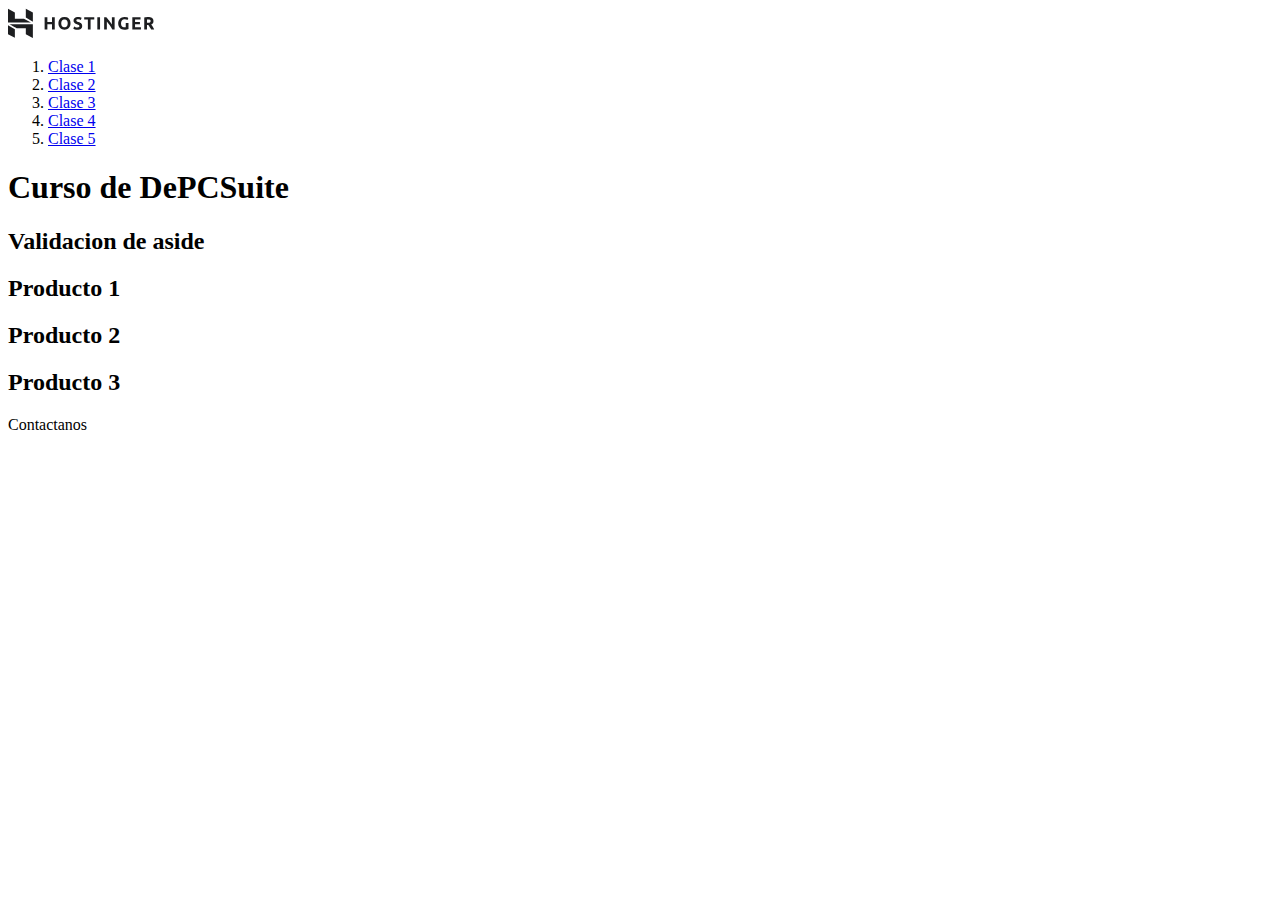
<file: index.html>
<!DOCTYPE html>
<html lang="es">
<head>
    <meta charset="UTF-8">
    <meta name="viewport" content="width=device-width, initial-scale=1.0">
    <title>Main</title>
</head>
<body>
    <header>
        <svg xmlns="http://www.w3.org/2000/svg" fill="none" viewBox="0 0 147 30" class="h-svgo-icon h-svgo-icon--logo" style="fill:var(--neutral--1000);color:var(--neutral--1000);height:30;width:147;" data-v-c7bdccbe="" data-v-c8469f04=""><g fill="#1d1e20"><path fill-rule="evenodd" d="M62.065 18.124c.31-.795.465-1.717.465-2.766s-.158-1.97-.474-2.766c-.316-.796-.75-1.465-1.3-2.007a5.346 5.346 0 0 0-1.93-1.22 6.758 6.758 0 0 0-2.352-.406 6.58 6.58 0 0 0-2.31.407 5.44 5.44 0 0 0-1.93 1.22c-.556.541-.998 1.21-1.326 2.006-.328.795-.492 1.717-.492 2.766s.159 1.971.475 2.766c.316.796.748 1.462 1.299 1.997.55.537 1.194.94 1.931 1.211a6.755 6.755 0 0 0 2.353.407c.854 0 1.653-.135 2.396-.407a5.213 5.213 0 0 0 1.922-1.21c.538-.536.963-1.202 1.273-1.998zm-8.603-1.14a5.603 5.603 0 0 1-.219-1.626c0-.589.073-1.128.22-1.618a3.71 3.71 0 0 1 .632-1.254 2.882 2.882 0 0 1 1.01-.814c.397-.194.853-.291 1.369-.291.503 0 .956.094 1.36.283.404.188.743.456 1.018.804.275.348.486.766.632 1.255.147.489.22 1.034.22 1.635 0 .6-.073 1.143-.22 1.626a3.724 3.724 0 0 1-.632 1.246 2.775 2.775 0 0 1-1.018.804c-.404.19-.857.284-1.36.284-.516 0-.972-.094-1.37-.284a2.788 2.788 0 0 1-1.01-.804 3.718 3.718 0 0 1-.632-1.246z" clip-rule="evenodd"></path><path d="M69.417 19.388c.386 0 .705-.032.956-.097.252-.065.454-.153.606-.265a.886.886 0 0 0 .316-.398c.059-.153.088-.324.088-.512 0-.4-.188-.734-.562-.999-.374-.265-1.018-.55-1.93-.858-.399-.14-.797-.303-1.195-.486s-.755-.412-1.07-.689a3.293 3.293 0 0 1-.773-1.008c-.2-.394-.298-.874-.298-1.44s.105-1.075.315-1.53c.211-.453.51-.839.896-1.157a4.089 4.089 0 0 1 1.404-.734c.55-.17 1.17-.256 1.861-.256.82 0 1.528.089 2.125.265.596.177 1.088.372 1.474.584l-.79 2.174a7.509 7.509 0 0 0-1.132-.469c-.416-.135-.916-.203-1.501-.203-.656 0-1.127.092-1.414.274-.286.183-.43.463-.43.84 0 .224.053.413.158.565.105.154.255.292.448.416.193.123.415.236.667.335.251.1.53.204.834.31.632.236 1.182.468 1.65.698.468.23.858.498 1.168.804.31.307.541.666.693 1.079.152.413.228.913.228 1.502 0 1.143-.398 2.03-1.194 2.66-.795.631-1.995.946-3.598.946a9.454 9.454 0 0 1-2.607-.336 6.587 6.587 0 0 1-.86-.3 6.492 6.492 0 0 1-.606-.3l.772-2.192c.363.2.81.38 1.343.538.533.16 1.185.24 1.958.24zM86.275 9.242v2.351h-3.67v9.899h-2.738v-9.899h-3.67v-2.35zM89.317 21.492h2.739V9.242h-2.739zM104.315 21.492a61.74 61.74 0 0 0-2.545-4.154 42.455 42.455 0 0 0-2.915-3.871v8.025h-2.703V9.242h2.23c.385.389.813.866 1.28 1.432.469.566.945 1.17 1.432 1.812.485.642.968 1.308 1.448 1.997.48.69.93 1.352 1.352 1.988V9.242h2.721v12.25zM116.644 11.363c-1.275 0-2.197.357-2.765 1.07-.568.713-.851 1.688-.851 2.925 0 .6.07 1.146.21 1.635.141.489.352.91.632 1.264.281.353.632.628 1.054.822.421.194.912.292 1.474.292.304 0 .565-.006.782-.018a3.63 3.63 0 0 0 .57-.07v-4.26h2.739v6.062c-.328.13-.854.268-1.58.415-.726.147-1.621.222-2.686.222-.913 0-1.741-.142-2.484-.425a5.181 5.181 0 0 1-1.905-1.237c-.526-.542-.933-1.208-1.22-1.998-.287-.789-.43-1.69-.43-2.704 0-1.025.158-1.932.474-2.722.316-.79.748-1.459 1.299-2.007a5.465 5.465 0 0 1 1.94-1.245 6.625 6.625 0 0 1 2.378-.425 9.575 9.575 0 0 1 2.748.38 5.459 5.459 0 0 1 1.29.557l-.79 2.21a7.144 7.144 0 0 0-1.29-.522 5.454 5.454 0 0 0-1.589-.22zM124.321 21.492V9.242h8.216v2.316h-5.477v2.403h4.863v2.263h-4.863v2.952h5.881v2.316z"></path><path fill-rule="evenodd" d="M144.006 10.081c-.971-.654-2.37-.98-4.196-.98-.503 0-1.074.023-1.711.07-.638.047-1.256.13-1.852.247v12.074h2.738v-4.473h1.352c.235.283.47.599.705.947a31.343 31.343 0 0 1 1.419 2.306c.228.413.455.819.678 1.22h3.061c-.21-.448-.438-.904-.684-1.37-.246-.466-.5-.913-.764-1.343a30.04 30.04 0 0 0-.799-1.238 16.894 16.894 0 0 0-.772-1.052c.738-.306 1.302-.727 1.694-1.263.393-.536.588-1.235.588-2.095 0-1.38-.486-2.395-1.457-3.05zm-4.573 1.388c.158-.011.336-.017.535-.017.878 0 1.542.126 1.993.38.451.253.676.68.676 1.281 0 .625-.222 1.067-.667 1.326-.445.26-1.182.388-2.212.388h-.773v-3.323c.141-.01.29-.023.448-.035z" clip-rule="evenodd"></path><path d="M44.002 9.341h2.756v12.207h-2.756v-5.179h-4.627v5.179H36.62V9.34h2.755v4.668h4.627z"></path><path fill-rule="evenodd" d="M17.817.798v8.73l7.053 4.124v-9.26zM0 .798v13.699h22.937l-6.979-3.836-9.09-.004V4.485zM17.817 26.27v-6.118l-9.16-.007c.008.041-7.095-3.897-7.095-3.897l23.308.11v13.699zM0 17.32v8.951l6.867 3.595v-8.52z" clip-rule="evenodd"></path></g></svg>
        <nav>
            <ol>
                <li><a href="./CLASE1/index.html">Clase 1</a></li>
                <li><a href="./CLASE2/index.html">Clase 2</a></li>
                <li><a href="./CLASE3/formularios.html">Clase 3</a></li>
                <li><a href="./CLASE4/index.html">Clase 4</a></li>
                <li><a href="./CLASE5/practica.html">Clase 5</a></li>
            </ol>
        </nav>
    </header>
    <main>
        <h1>Curso de DePCSuite</h1>
        <section>
            <aside>
                <h2>Validacion de aside</h2>
            </aside>
            <div>
                <article>
                    <h2>Producto 1</h2>
                </article>
                <article>
                    <h2>Producto 2</h2>
                </article>
                <article>
                    <h2>Producto 3</h2>
                </article>
            </div>
        </section>
    </main>
    <footer>
        <p>Contactanos</p>
    </footer>
</body>
</html>
</file>
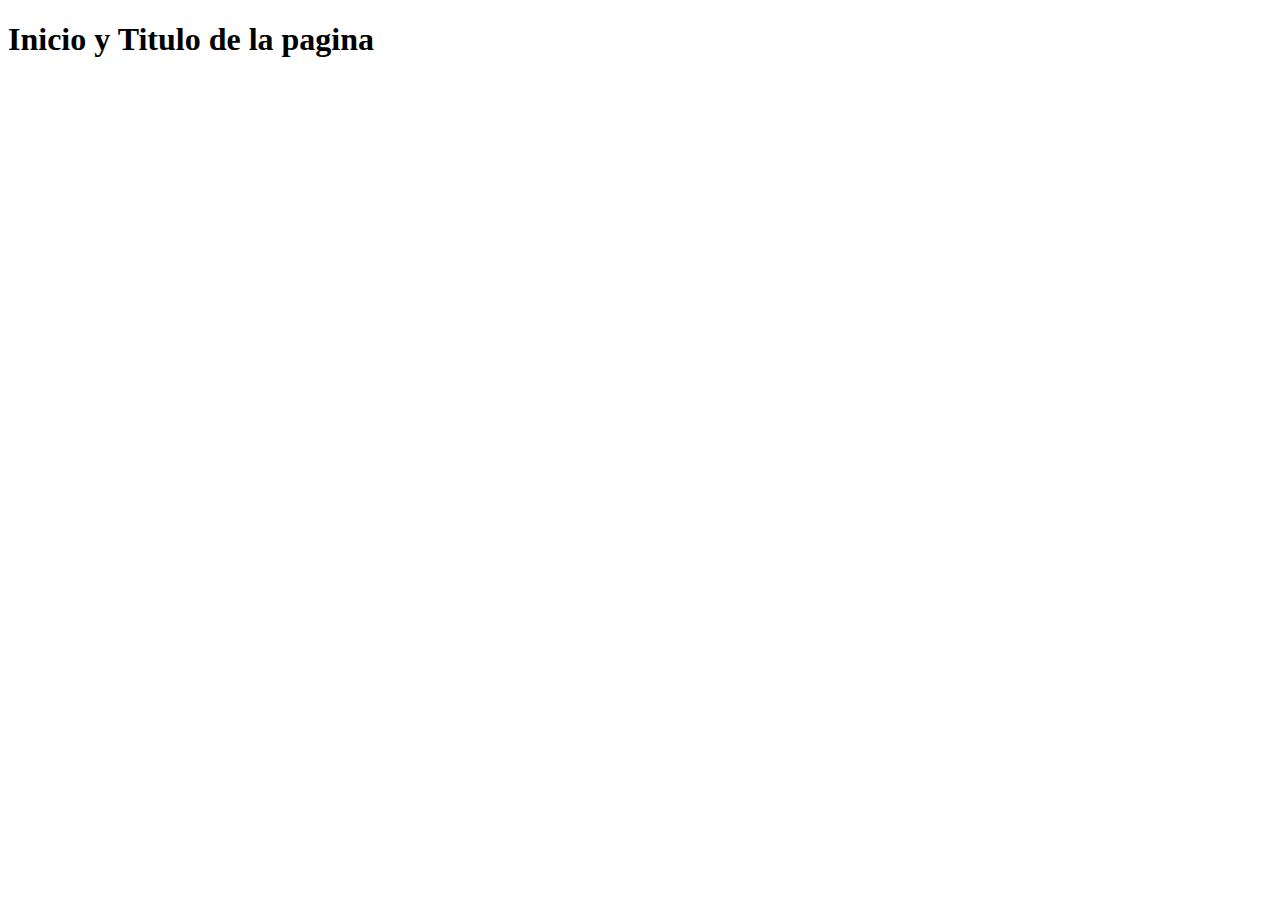
<file: CLASE1/index.html>
<!--Esto es un comentario-->
<!-- Doctyoe con tiene el tipo de la estructura del html -->
<!DOCTYPE html>
<!-- la etiqueta html contiene el body y el head de la pagina y se le agrega el lenguaje -->
<html lang="es">
<head>
    <!-- se usa para definir un metadato -->
     <!-- Se utiliza el charset como UTF 8 a menos de que sea una pagina en chino -->
    <meta charset="UTF-8">
    <meta name="viewport" content="width=device-width, initial-scale=1.0">
    <title>Titulo de Pestaña</title><!-- Para hacer comentarios ALT + SHIFT + A -->
</head>
<body>
    <h1>Inicio y Titulo de la pagina</h1>
</body>
</html>
</file>
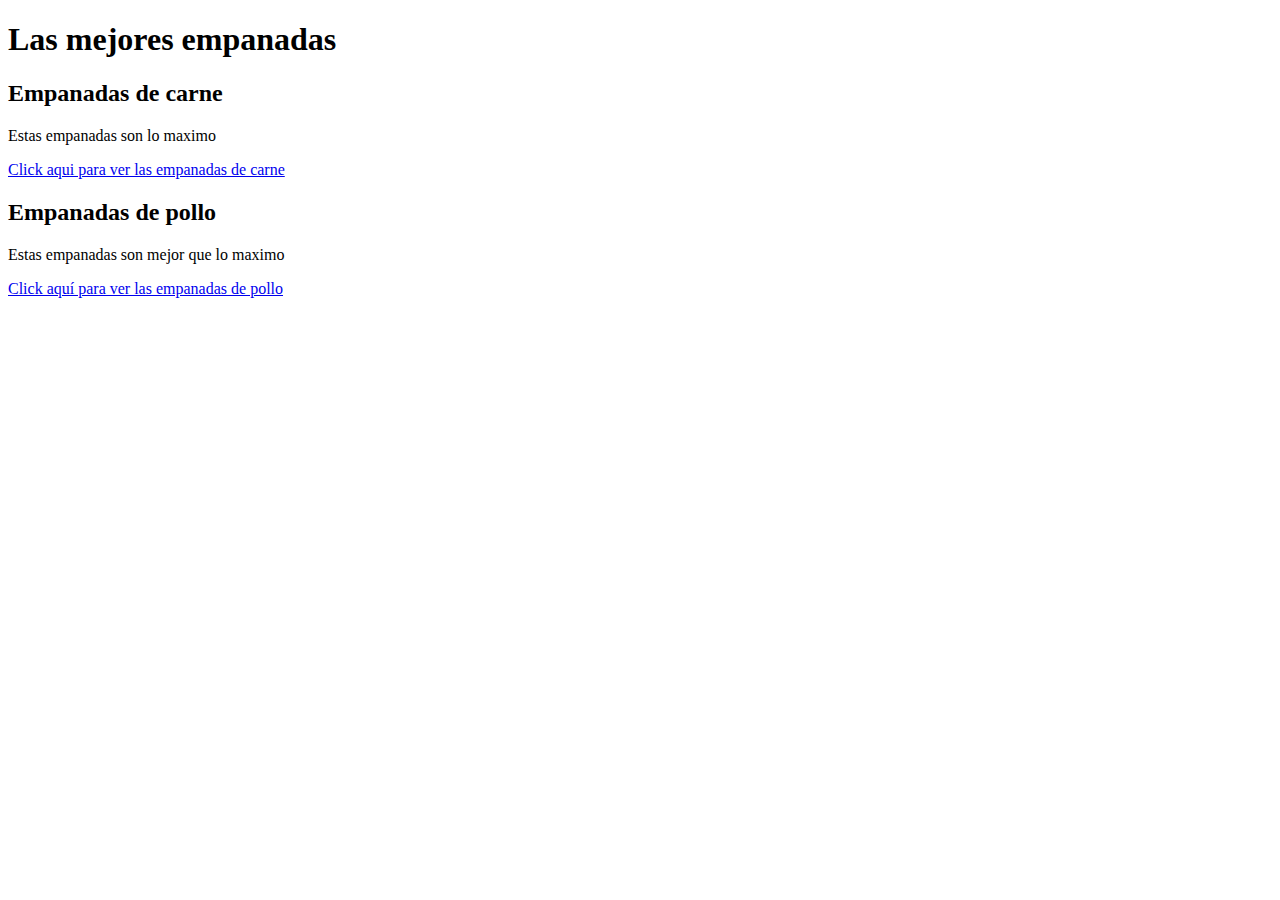
<file: CLASE2/index.html>
<!DOCTYPE html>
<html lang="es">
<head>
    <meta charset="UTF-8">
    <meta name="viewport" content="width=device-width, initial-scale=1.0">
    <title>Pagina Web</title>
</head>
<body>
    <!-- Titulo -->
     <!-- Las H son etiquetas de heading -->
    <div>
        <h1>Las mejores empanadas</h1>        
    </div>
    <div>
        <h2>Empanadas de carne</h2>
        <p>Estas empanadas son lo maximo</p>
        <a href="./pages/detalle-empanada-carne.html">Click aqui para ver las empanadas de carne</a>

    </div>
    <div>
        <!-- Utilizamos el ancla = a para direccionar con el href a la direccion puesta -->
         <!-- Utilizamos el target _blank para generar una nueva pagina en blanco -->
        <h2>Empanadas de pollo</h2>
        <p>Estas empanadas son mejor que lo maximo</p>
        <a href="https://campus.depcsuite.com/course/view.php?id=61" target="_blank">Click aquí para ver las empanadas de pollo</a>
    </div>
        
</body>
</html>
</file>
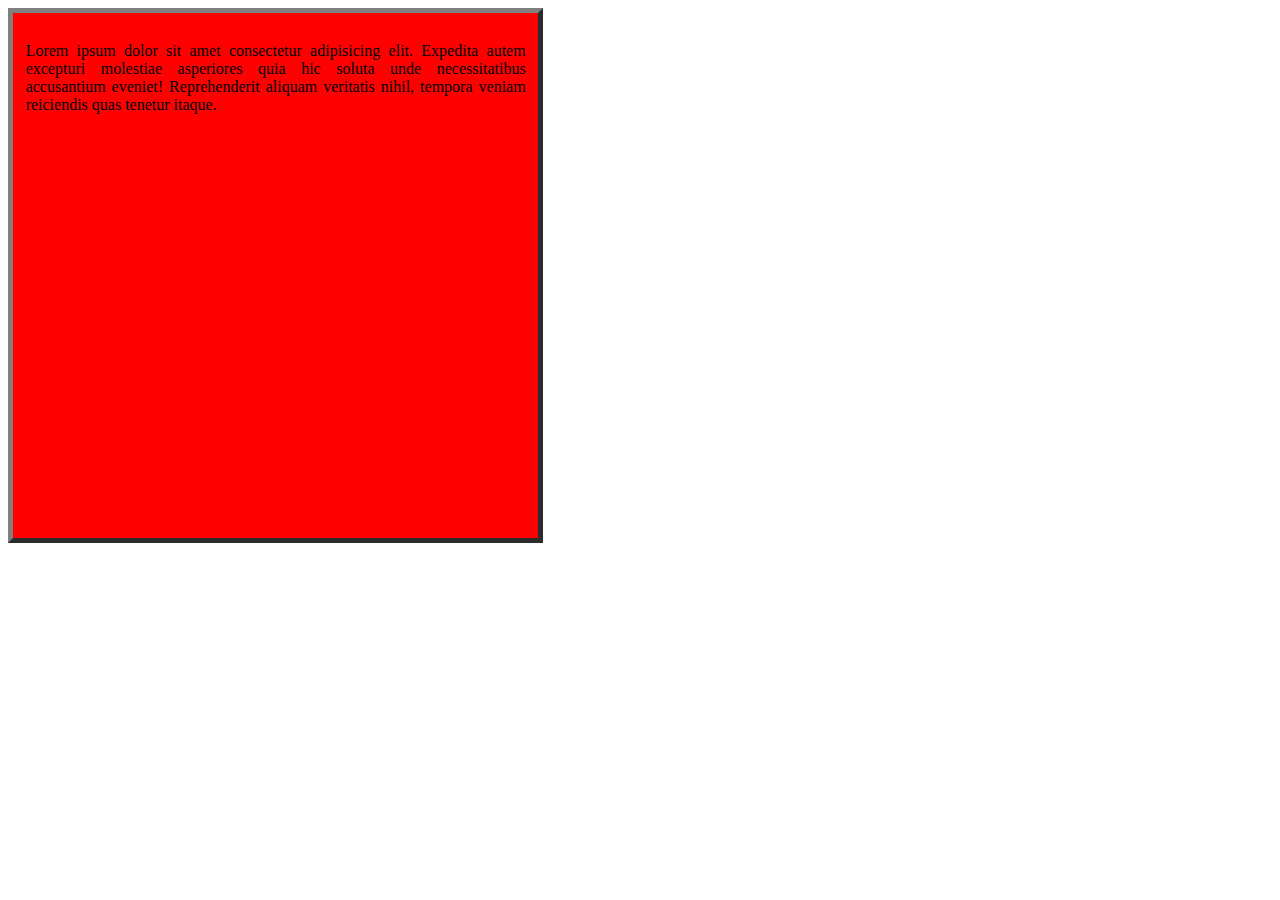
<file: CLASE6/index.html>
<!DOCTYPE html>
<html lang="es">
<head>
    <meta charset="UTF-8">
    <meta name="viewport" content="width=device-width, initial-scale=1.0">
    <title>Clase 6</title>
    <link rel="stylesheet" href="./style.css">
</head>
<body>
    <div class="caja">
        <p class="parrafo">Lorem ipsum dolor sit amet consectetur adipisicing elit. Expedita autem excepturi molestiae asperiores quia hic soluta unde necessitatibus accusantium eveniet! Reprehenderit aliquam veritatis nihil, tempora veniam reiciendis quas tenetur itaque.</p>
    </div>
</body>
</html>
</file>
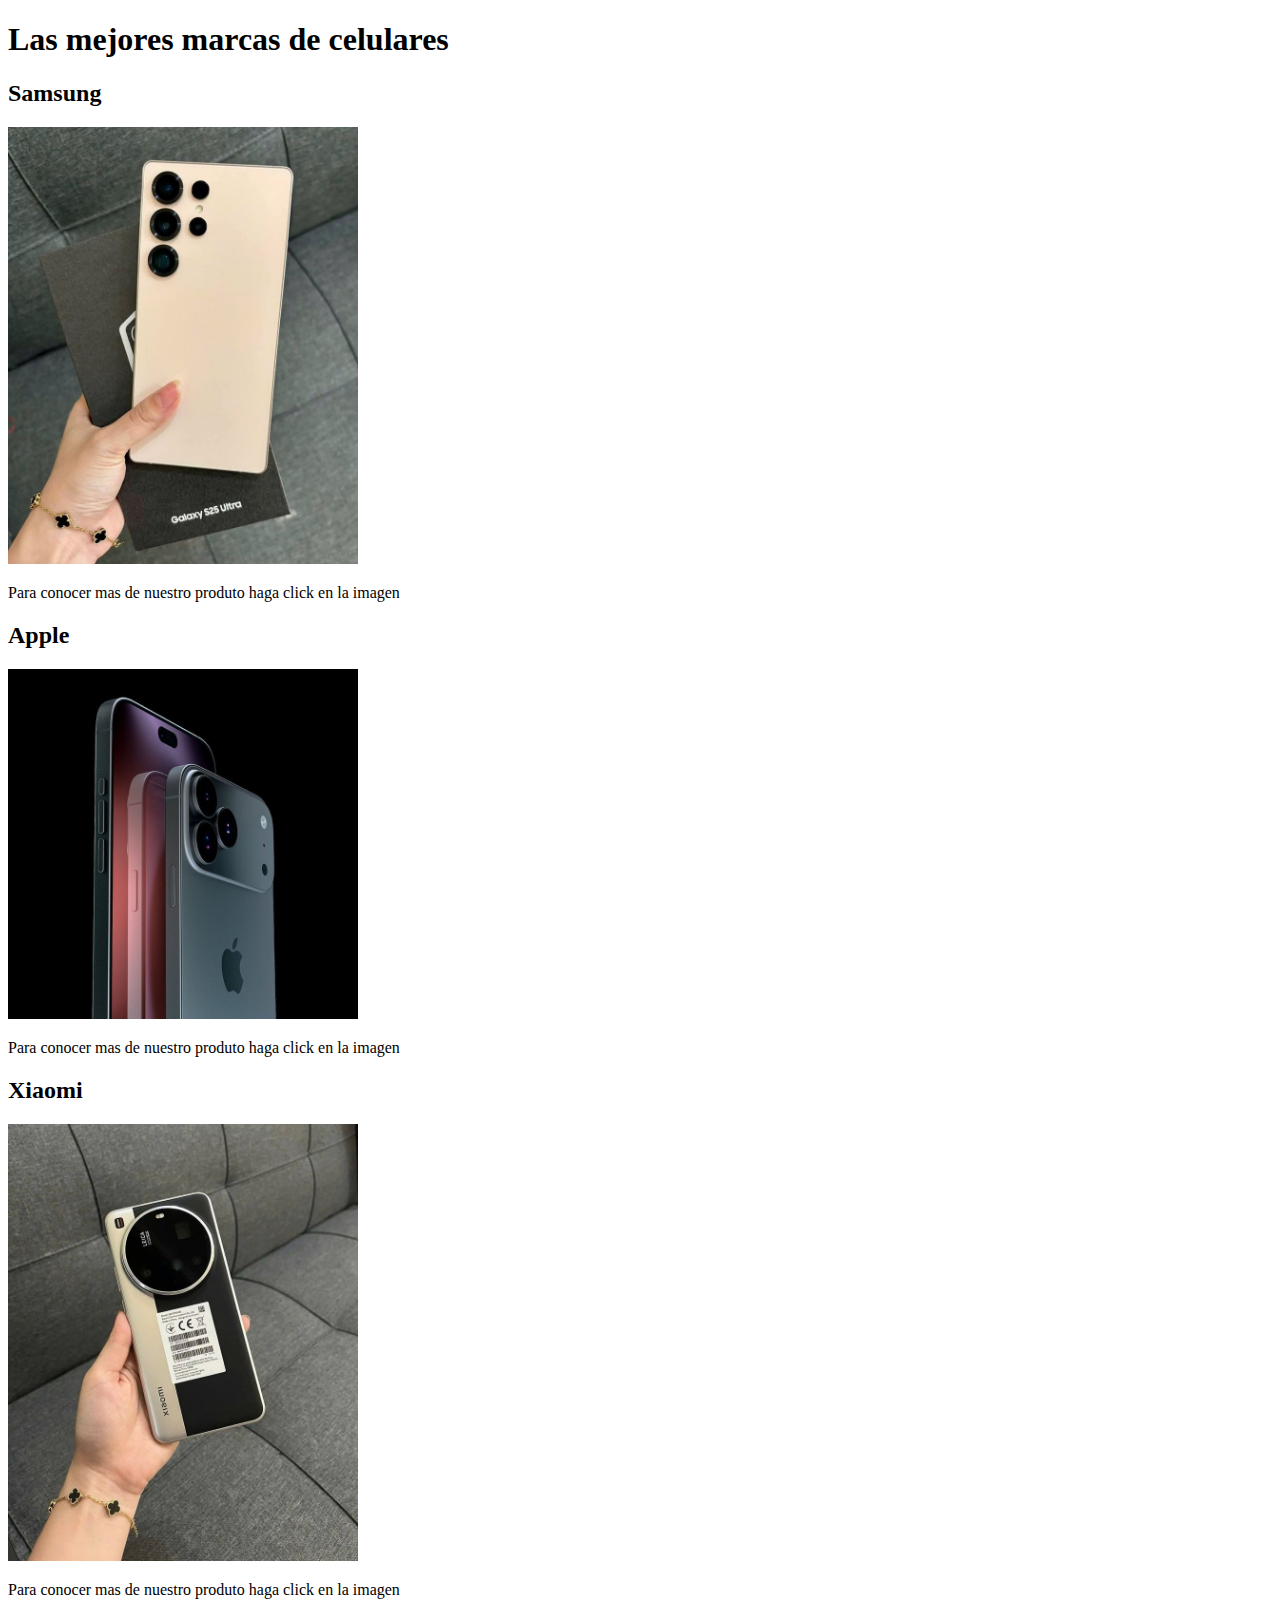
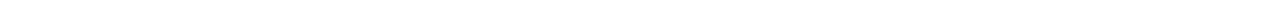
<file: CLASE2/practica/index.html>
<!DOCTYPE html>
<html lang="es">
<head>
    <meta charset="UTF-8">
    <meta name="viewport" content="width=device-width, initial-scale=1.0">
    <title>Practica Celulares</title>
</head>
<body>
    <h1>Las mejores marcas de celulares</h1>
    <div>
        <h2>Samsung</h2>
        <a href="./pages/samsung.html"><img src="./images/S25_Ultra.jpg" alt="Telefono Samsung" width="350px"></a>
        <p>Para conocer mas de nuestro produto haga click en la imagen</p>
    </div>
    <div>
        <h2>Apple</h2>
        <a href="./pages/apple.html"><img src="./images/17ProMax.jpg" alt="Telefono Apple" width="350px"></a>
        <p>Para conocer mas de nuestro produto haga click en la imagen</p>
    </div>
    <div>
        <h2>Xiaomi</h2>
        <a href="./pages/xiaomi.html"><img src="./images/15UltraX.jpg" alt="Telefono Xiaomi" width="350px"></a>
        <p>Para conocer mas de nuestro produto haga click en la imagen</p>
    </div>
</body>
</html>
</file>
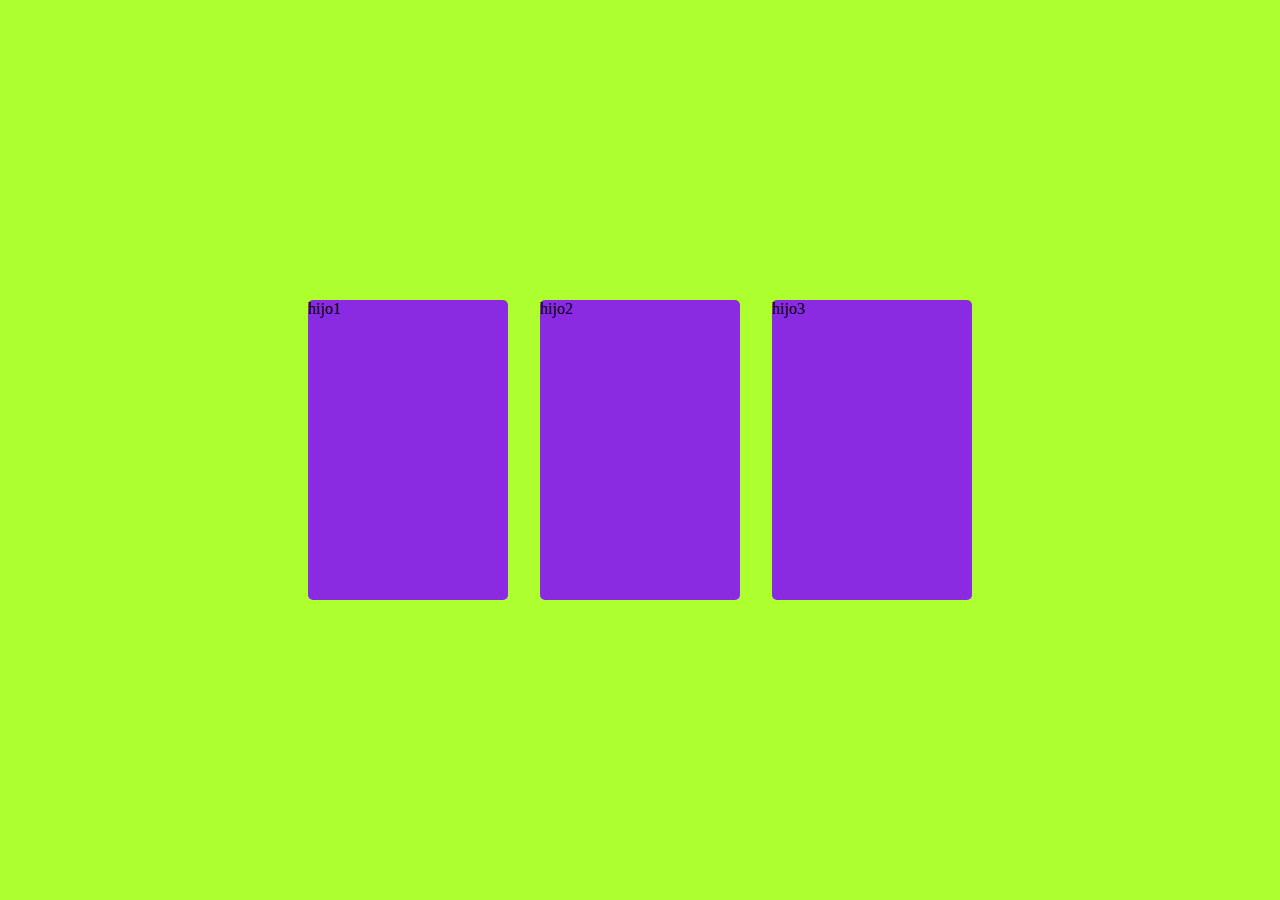
<file: CLASE8/absolute/index.html>
<!DOCTYPE html>
<html lang="en">
<head>
    <meta charset="UTF-8">
    <meta name="viewport" content="width=device-width, initial-scale=1.0">
    <link rel="stylesheet" href="./style.css">
    <title>Document</title>
</head>
<body>
    <div class="padre">
        <div class="hijo">hijo1</div>
        <div class="hijo">hijo2</div>
        <div class="hijo">hijo3</div>
    </div>
</body>
</html>
</file>
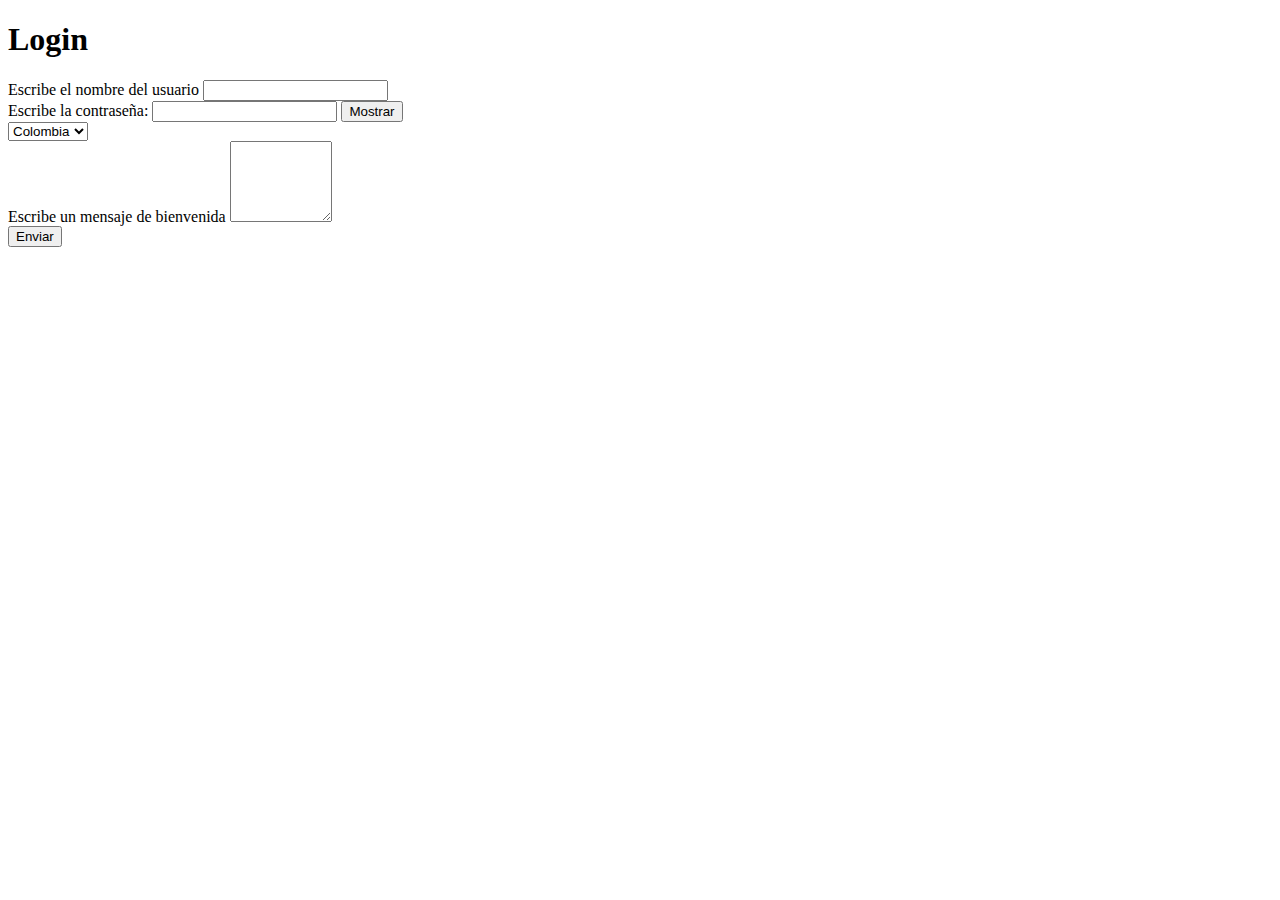
<file: CLASE3/formularios.html>
<!DOCTYPE html>
<html lang="es">
<head>
    <meta charset="UTF-8">
    <meta name="viewport" content="width=device-width, initial-scale=1.0">
    <title>Formulario</title>
</head>
<body>
    <h1>Login</h1>
    <form action="">
        <div>
            <!-- Nombre de usuario y contraseña -->
        <label for="username">Escribe el nombre del usuario</label>
        <input type="text" name="" id="username" required>

        </div>
        <div>
            <label for="password">Escribe la contraseña: </label>
            <input type="password" name="" id="password" required minlength="10">
            <button type="button">Mostrar</button>
        </div>
        <div>
            <label for="region"></label>
            <select id="region">
                <option value="Colombia">Colombia</option>
                <option value="Argentina">Argentina</option>
                <option value="Brasil">Brasil</option>
            </select>
        </div>
        <div>
            <label for="message">Escribe un mensaje de bienvenida</label>
            <textarea name="" id="textarea" rows="5" cols="10"></textarea>    
        </div>
        <!-- Boton de enviar -->
         <button type="submit">Enviar</button>
        
    </form>
    
</body>
</html>
</file>
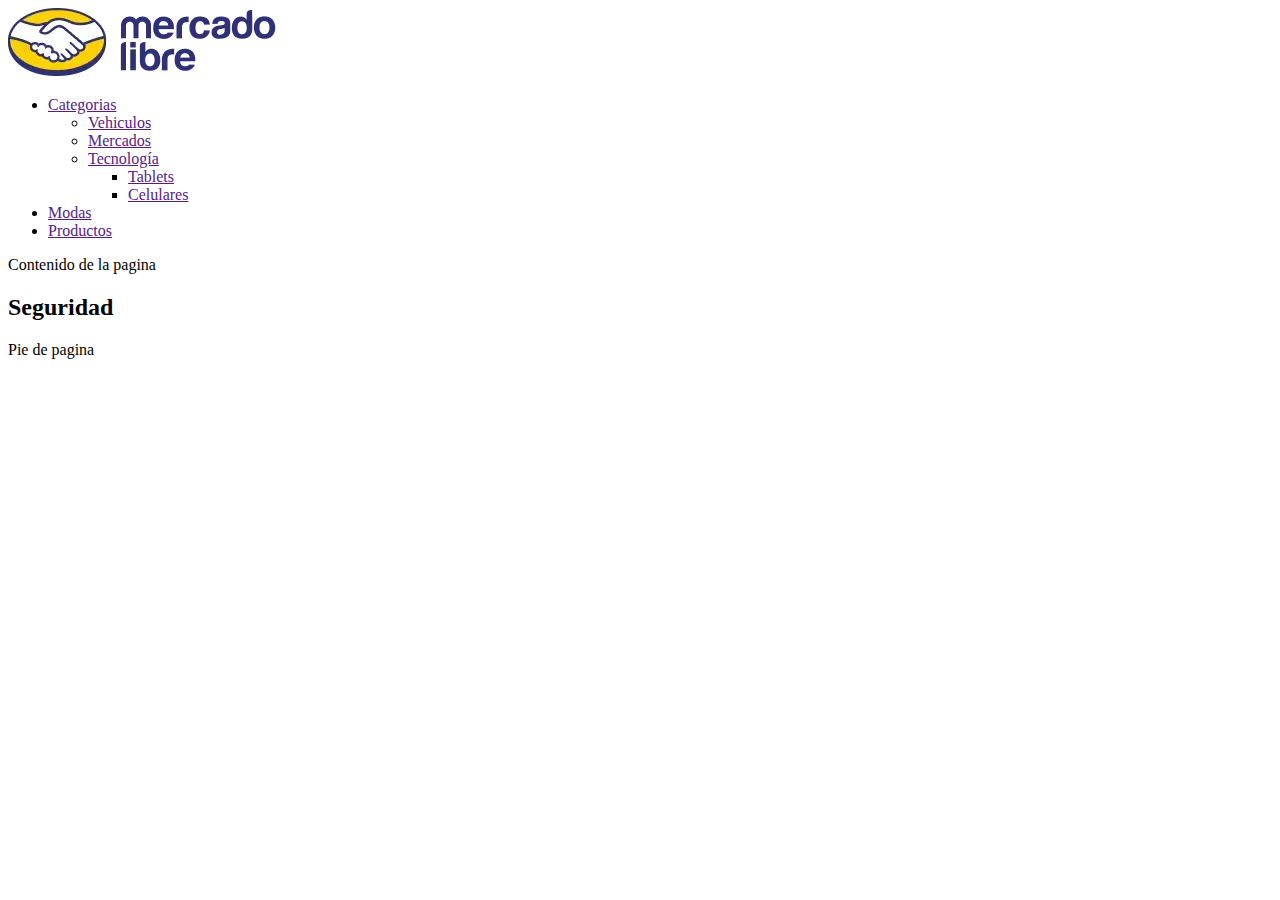
<file: CLASE3/PRACTICA.HTML>
<!DOCTYPE html>
<html lang="en">
<head>
    <meta charset="UTF-8">
    <meta name="viewport" content="width=device-width, initial-scale=1.0">
    <title>Practica3</title>
</head>
<body>
    <header> <!-- Cabeza de Pagina -->
        <!-- Imagen de la empresa -->
         <img src="[data-uri]" alt="logo empresa">
        <!-- Navegacion de la pagina -->
         <!-- <nav>
            <a href="">Categorias</a>
            <a href="">Modas</a>
            <a href="">Producto</a>
        </nav> -->
        <nav>
            <ul>
                <li>
                    <a href="">Categorias</a>
                    <ul>
                        <li><a href="">Vehiculos</a></li>
                        <li><a href="">Mercados</a></li>
                        <li>
                            <a href="">Tecnología</a>
                            <ul>
                                <li><a href="">Tablets</a></li>
                                <li><a href="">Celulares</a></li>
                            </ul>
                        </li>
                    </ul>
                </li>
                <li><a href="">Modas</a></li>
                <li><a href="">Productos</a></li>
            </ul>
        </nav>
    </header>
    <aside>
        <!-- Contenido al costado de la pagina -->
    </aside>
    <main>Contenido de la pagina
        <section>
            <h2>Seguridad</h2>
            <article>
                
            </article>
        </section>
    </main>
    <footer> Pie de pagina</footer>
</body>
</html>
</file>
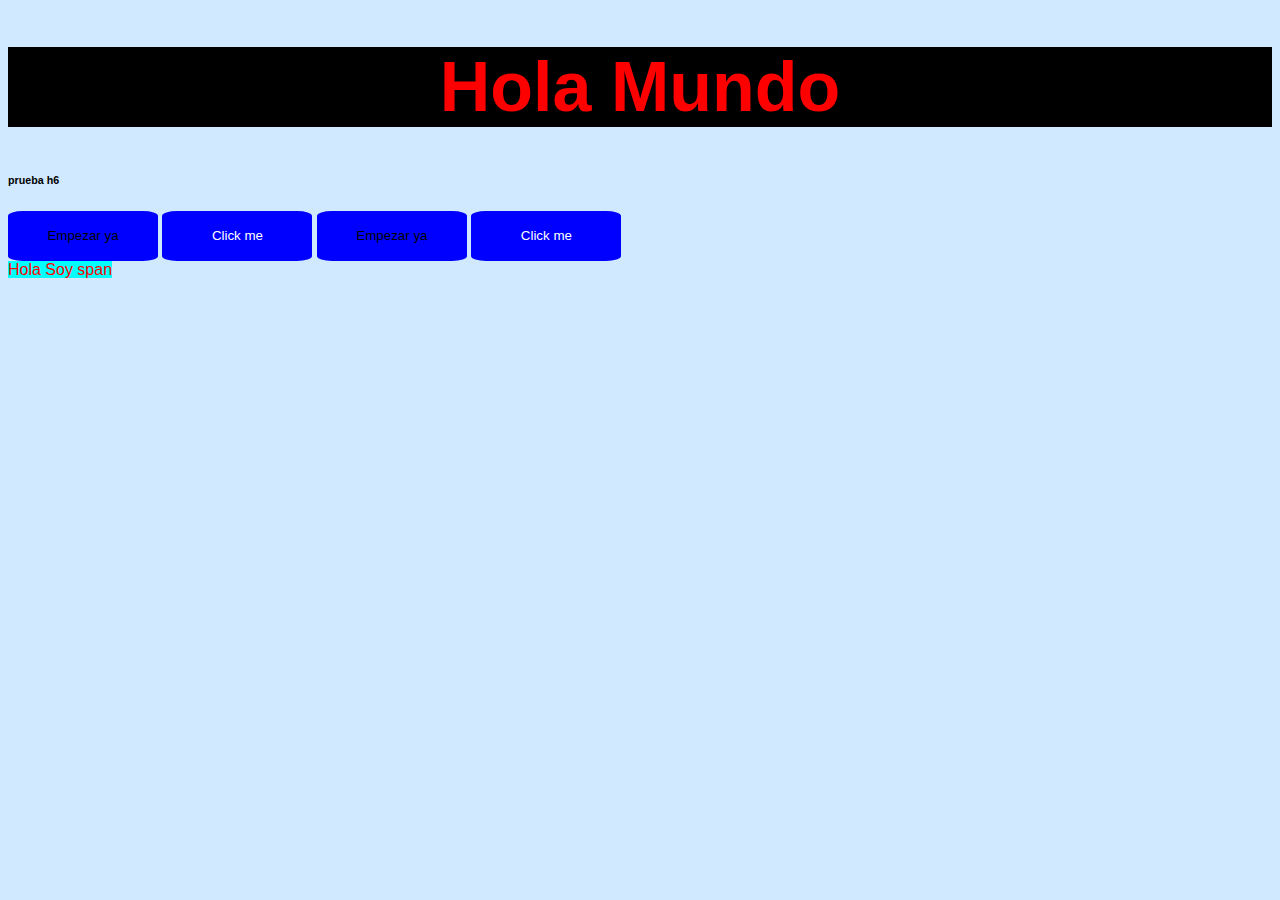
<file: CLASE5/practica.html>
<!DOCTYPE html>
<html lang="es">
<head>
    <meta charset="UTF-8">
    <meta name="viewport" content="width=device-width, initial-scale=1.0">
    <title>Hola Mundo</title>
    <link rel="stylesheet" href="./style.css">    
</head>
<body>
    <!-- Propiedades CSS estilisamos el H1 -->
     <!-- Style = property name: property value -->
    <h1 style="color: red; background-color: black; text-align: center; font-size: 70px;">Hola Mundo</h1>
    <h6>prueba h6</h6>
    
    <button class="boton btnPrincipal">Empezar ya</button>
    <button class="boton btnSecundario">Click me</button>
    <button class="boton btnPrincipal">Empezar ya</button>
    <button class="boton btnSecundario">Click me</button>

    
    <div class="caja">
        <span class="texto_generico texto-test" id="boton_especial"> Hola Soy span</span>
    </div>
</body>
</html>
</file>
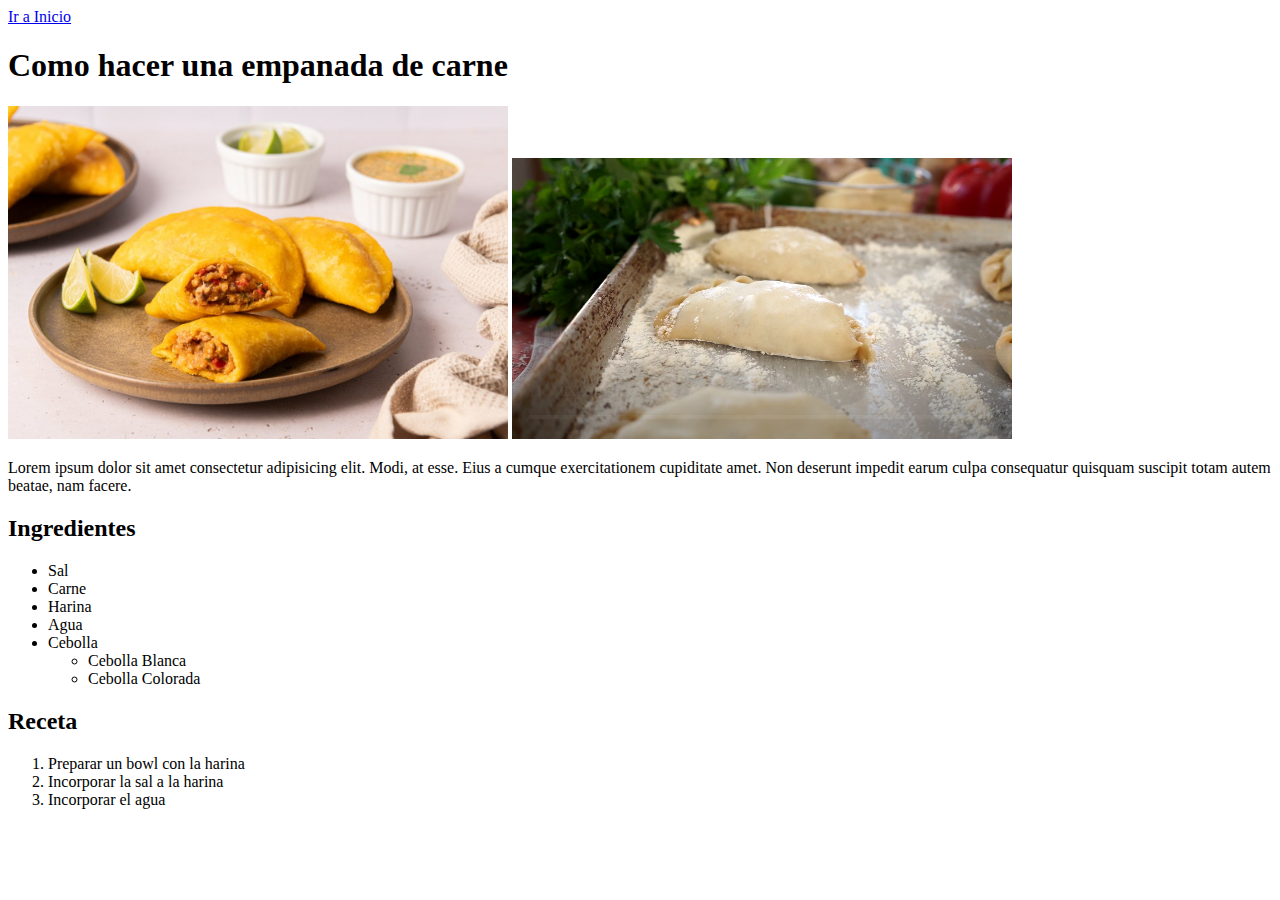
<file: CLASE2/pages/detalle-empanada-carne.html>
<!DOCTYPE html>
<html lang="es">
<head>
    <meta charset="UTF-8">
    <meta name="viewport" content="width=device-width, initial-scale=1.0">
    <title>Empanadas de Carne</title>
</head>
<body>
    <a href="./../index.html">Ir a Inicio</a>
    <h1>Como hacer una empanada de carne</h1>
    <img src="./../images/empanadas carne.jpg" width="500px" alt="Empanadas de Carne">
    <video src="./../videos/empanadas_carnecomprimido.mp4" width="500px" controls autoplay muted loop></video>
    <p>Lorem ipsum dolor sit amet consectetur adipisicing elit. Modi, at esse. Eius a cumque exercitationem cupiditate amet. Non deserunt impedit earum culpa consequatur quisquam suscipit totam autem beatae, nam facere.</p>
    <h2>Ingredientes</h2>
    <!-- Esto es una lista (OL = Order List, UL = Unorder List) Y los items de la lista son (LI = List item) -->
    <ul>
        <li>Sal</li>
        <li>Carne</li>
        <li>Harina</li>
        <li>Agua</li>
        <li>
            <!-- Esto es una sub lista -->
            Cebolla
            <ul>
                <li>Cebolla Blanca</li>
                <li>Cebolla Colorada</li> 
            </ul>
        </li>
    </ul>
    <h2>Receta</h2>
    <ol>
        <li>Preparar un bowl con la harina</li>
        <li>Incorporar la sal a la harina</li>
        <li>Incorporar el agua</li>
    </ol>
</body>
</html>
</file>
<file: CLASE6/style.css>
.caja{
    width: 500px;
    height: 500px;
    background-color: red;
    text-align: center;
    overflow-x: auto;
    border: 5px gray outset;
    padding: 1%;

}
.parrafo{
    text-align: justify;
    width: 500px;
    
}
</file>
<file: CLASE8/absolute/style.css>
*{
    margin: 0;
    padding: 0;
    box-sizing: border-box;
}
.padre{
    height: 100vh;
    background-color: greenyellow;
    display:flex;
    flex-direction: row;
    gap: 32px;
    justify-content: center;
    align-items: center;

}
.hijo{
    width: 200px;
    height: 300px;
    border-radius: 5px;
    background-color: blueviolet;
}
</file>
<file: CLASE5/style.css>
/*  Sintaxis de CSS */
*{
    font-family: 'Segoe UI', Tahoma, Geneva, Verdana, sans-serif;
}
body{
    background-color: rgb(208, 233, 255);
}
.boton{
    border-radius: 10%;
    width: 150px;
    height: 50px;
}
.btnPrincipal{
    color: black;
    border: none;
    background-color: rgb(0, 0, 255);
}
.btnSecundario{
    color: white;
    border: none;
    background-color: blue;
}

/* Especificidad */
.texto_generico{
    color: blueviolet;
}
span{
    color: red !important;
    background-color: aqua;

 }
 .texto-test{
    color: blue;
 }
 /* Suma de especificidades */
 .caja span{
    color: yellow;
 }
 #boton_especial{
    color: green;
 }
</file>
